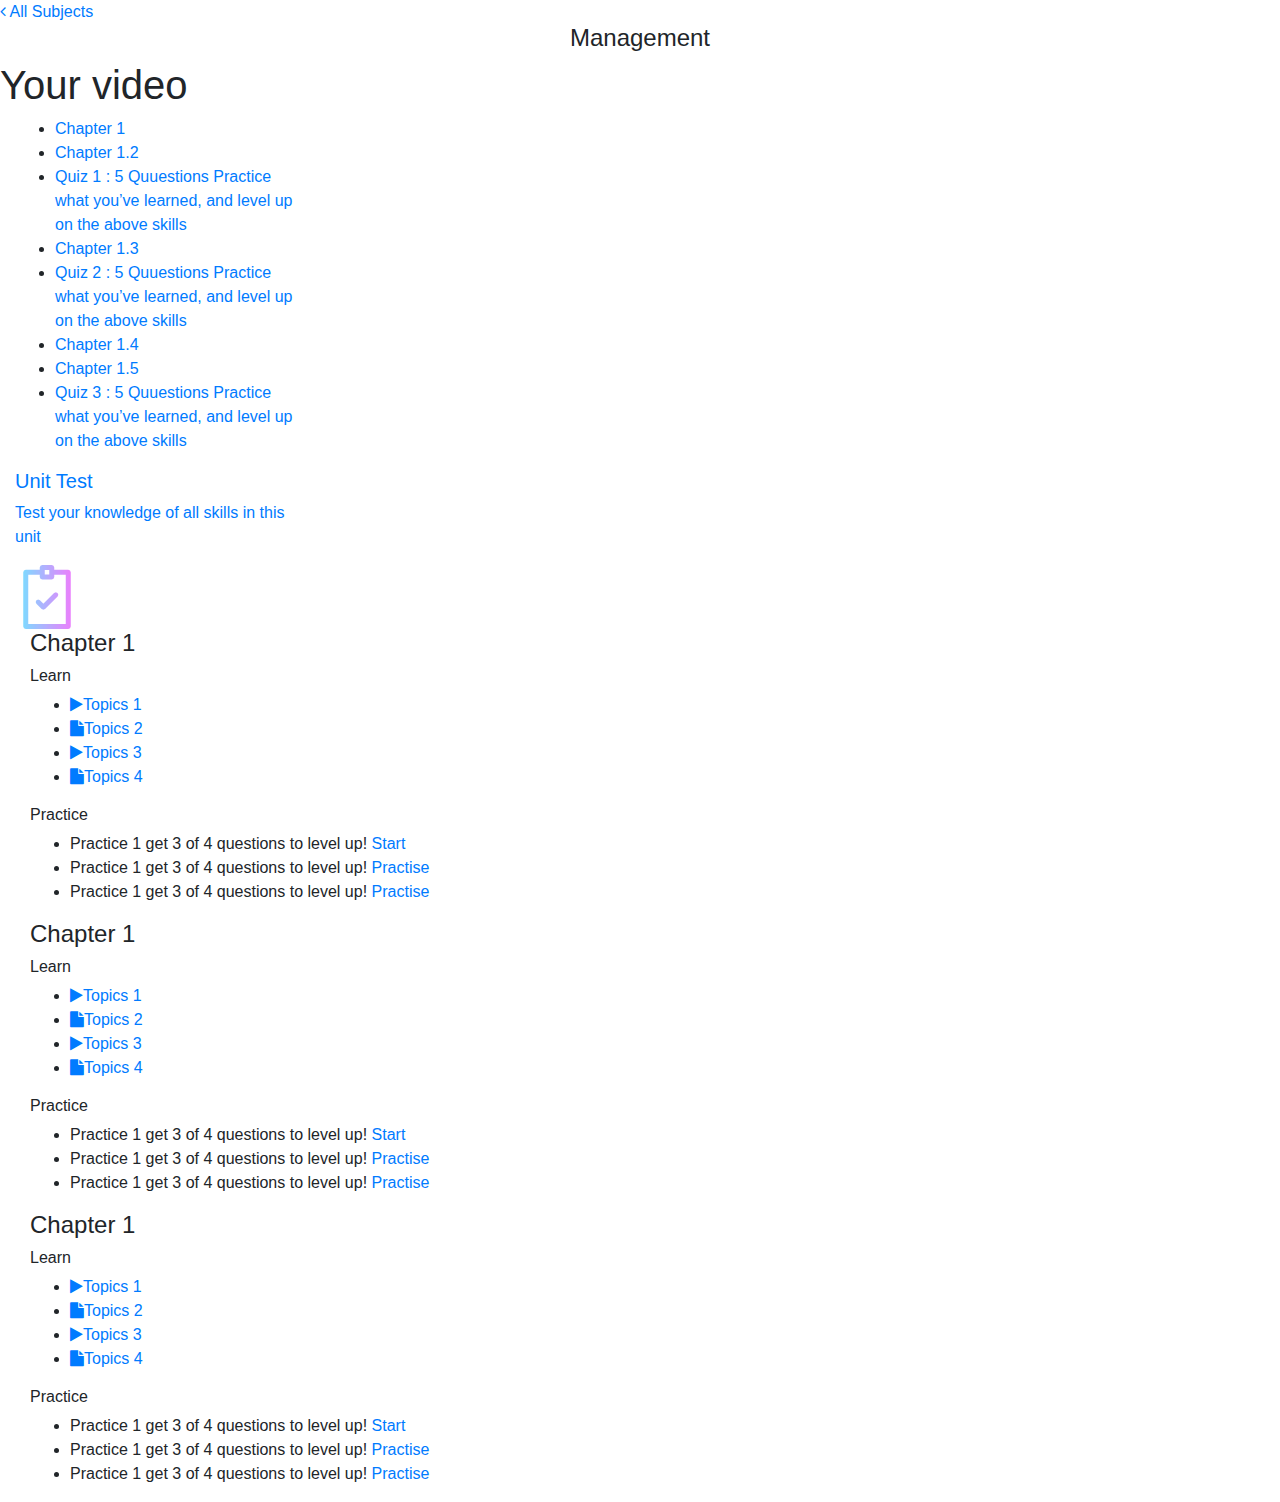
<file: classes.html>
<!DOCTYPE html>
<html lang="en">
  <head>
    <meta charset="utf-8">
    <meta http-equiv="X-UA-Compatible" content="IE=edge">
    <meta name="viewport" content="width=device-width, initial-scale=1">
    <!-- The above 3 meta tags *must* come first in the head; any other head content must come *after* these tags -->
    <title>ICPA</title>

    <!-- Bootstrap -->
    <link href="https://fonts.googleapis.com/css?family=Montserrat:400,500,600,700" rel="stylesheet">
    <link href="css/bootstrap.min.css" rel="stylesheet">
    <link href="css/font-awesome.min.css" rel="stylesheet">
    <link href="css/slick.css" rel="stylesheet">
    <link href="css/style.css" rel="stylesheet">

    <!-- HTML5 shim and Respond.js for IE8 support of HTML5 elements and media queries -->
    <!-- WARNING: Respond.js doesn't work if you view the page via file:// -->
    <!--[if lt IE 9]>
      <script src="https://oss.maxcdn.com/html5shiv/3.7.3/html5shiv.min.js"></script>
      <script src="https://oss.maxcdn.com/respond/1.4.2/respond.min.js"></script>
    <![endif]-->
  </head>
  <body>
      <div class="classes_main">
          <div class="top_bar">
              <div class="container-fixed">
                  <div class="top_bar_class_heading">
                      <div class="previous-class">
                          <a href="" class="previous-class">
                              <i class="fa fa-angle-left"></i>      
                              All Subjects
                          </a>
                      </div>
                      <div class="main-heading text-center">
                          <h4>Management</h4>
                      </div>
                  </div>
              </div>
          </div>
          <div class="top-bar-2">
              <div class="container-fixed">
                  <h1>Your video</h1>
              </div>
          </div>
          <div class="classes-main-area">
              <div class="container-fixed">
                  <div class="col-md-3 no-padding-left">
                      <div class="left-menu-area">
                          <div class="left-nav">
                              <ul class="menu">
                                  <li><a href="" class="class-list">Chapter 1
                                    </a></li>
                                  <li>
                                      <a href="" class="class-list">Chapter 1.2
                                      </a>
                                  </li>
                                  <li class="quiz">
                                      <a href="" class="class-list">Quiz 1 : 5 Quuestions 
                                          <span>
                                              Practice what you’ve learned, and level up on the above skills
                                          </span>
                                      </a>
                                  </li>
                                  <li>
                                      <a href="" class="class-list">Chapter 1.3
                                      </a>
                                  </li>
                                  <li class="quiz">
                                      <a href="" class="class-list">Quiz 2 : 5 Quuestions 
                                          <span>
                                              Practice what you’ve learned, and level up on the above skills
                                          </span>
                                      </a>
                                  </li>
                                  <li>
                                      <a href="" class="class-list">Chapter 1.4 
                                      </a>
                                  </li>
                                  <li>
                                      <a href="" class="class-list">Chapter 1.5
                                      </a>
                                  </li>
                                  <li class="quiz">
                                      <a href="" class="class-list">Quiz 3 : 5 Quuestions 
                                          <span>
                                              Practice what you’ve learned, and level up on the above skills
                                          </span>
                                    </a>
                                  </li>
                              </ul>
                          </div>
                          <div class="test-button-area">
                              <a href="" class="test">
                                  <span class="text-area">
                                      <h5>Unit Test</h5>
                                      <p>Test your knowledge of all skills in this unit</p>
                                  </span>
                                  <span class="icon-area">
                                      <img src="images/test.png" alt="">
                                  </span>
                                  <span class="clearfix"></span>
                              </a>
                          </div>
                      </div>
                  </div>
                  <div class="col-md-9 no-padding-right">
                      <div class="classes-details">
                          <div class="col-md-6">
                              <div class="leactures_and_videos">
                                  <h4 class="heading">Chapter 1</h4>
                                  <h6>Learn</h6>
                                  <ul>
                                    <li><a href=""><i class="fa fa-play"></i>Topics 1</a></li>
                                    <li><a href=""><i class="fa fa-file"></i>Topics 2</a></li>
                                    <li><a href=""><i class="fa fa-play"></i>Topics 3</a></li>
                                    <li><a href=""><i class="fa fa-file"></i>Topics 4</a></li>
                                  </ul>
                              </div>
                          </div>
                          <div class="col-md-6">
                              <div class="pratice-area">
                                  <h6>Practice</h6>
                                  <ul class="practise-main">
                                      <li class="start">
                                          <div class="practise-iner">
                                              <span class="heading">Practice 1</span>
                                              <span class="level">get 3 of 4 questions to level up!</span>
                                              <a href="" class="button-practise">Start</a>
                                          </div>
                                      </li>
                                      <li>
                                          <div class="practise-iner">
                                              <span class="heading">Practice 1</span>
                                              <span class="level">get 3 of 4 questions to level up!</span>
                                              <a href="" class="button-practise">Practise</a>
                                          </div>
                                      </li>
                                      <li>
                                          <div class="practise-iner">
                                              <span class="heading">Practice 1</span>
                                              <span class="level">get 3 of 4 questions to level up!</span>
                                              <a href="" class="button-practise">Practise</a>
                                          </div>
                                      </li>
                                  </ul>
                              </div>
                          </div>
                          <div class="clearfix"></div>
                      </div> 
                      <div class="classes-details">
                          <div class="col-md-6">
                              <div class="leactures_and_videos">
                                  <h4 class="heading">Chapter 1</h4>
                                  <h6>Learn</h6>
                                  <ul>
                                    <li><a href=""><i class="fa fa-play"></i>Topics 1</a></li>
                                    <li><a href=""><i class="fa fa-file"></i>Topics 2</a></li>
                                    <li><a href=""><i class="fa fa-play"></i>Topics 3</a></li>
                                    <li><a href=""><i class="fa fa-file"></i>Topics 4</a></li>
                                  </ul>
                              </div>
                          </div>
                          <div class="col-md-6">
                              <div class="pratice-area">
                                  <h6>Practice</h6>
                                  <ul class="practise-main">
                                      <li class="start">
                                          <div class="practise-iner">
                                              <span class="heading">Practice 1</span>
                                              <span class="level">get 3 of 4 questions to level up!</span>
                                              <a href="" class="button-practise">Start</a>
                                          </div>
                                      </li>
                                      <li>
                                          <div class="practise-iner">
                                              <span class="heading">Practice 1</span>
                                              <span class="level">get 3 of 4 questions to level up!</span>
                                              <a href="" class="button-practise">Practise</a>
                                          </div>
                                      </li>
                                      <li>
                                          <div class="practise-iner">
                                              <span class="heading">Practice 1</span>
                                              <span class="level">get 3 of 4 questions to level up!</span>
                                              <a href="" class="button-practise">Practise</a>
                                          </div>
                                      </li>
                                  </ul>
                              </div>
                          </div>
                          <div class="clearfix"></div>
                      </div>
                      <div class="classes-details">
                          <div class="col-md-6">
                              <div class="leactures_and_videos">
                                  <h4 class="heading">Chapter 1</h4>
                                  <h6>Learn</h6>
                                  <ul>
                                    <li><a href=""><i class="fa fa-play"></i>Topics 1</a></li>
                                    <li><a href=""><i class="fa fa-file"></i>Topics 2</a></li>
                                    <li><a href=""><i class="fa fa-play"></i>Topics 3</a></li>
                                    <li><a href=""><i class="fa fa-file"></i>Topics 4</a></li>
                                  </ul>
                              </div>
                          </div>
                          <div class="col-md-6">
                              <div class="pratice-area">
                                  <h6>Practice</h6>
                                  <ul class="practise-main">
                                      <li class="start">
                                          <div class="practise-iner">
                                              <span class="heading">Practice 1</span>
                                              <span class="level">get 3 of 4 questions to level up!</span>
                                              <a href="" class="button-practise">Start</a>
                                          </div>
                                      </li>
                                      <li>
                                          <div class="practise-iner">
                                              <span class="heading">Practice 1</span>
                                              <span class="level">get 3 of 4 questions to level up!</span>
                                              <a href="" class="button-practise">Practise</a>
                                          </div>
                                      </li>
                                      <li>
                                          <div class="practise-iner">
                                              <span class="heading">Practice 1</span>
                                              <span class="level">get 3 of 4 questions to level up!</span>
                                              <a href="" class="button-practise">Practise</a>
                                          </div>
                                      </li>
                                  </ul>
                              </div>
                          </div>
                          <div class="clearfix"></div>
                      </div>
                  </div>
                  <div class="clearfix"></div>
              </div>
          </div>
      </div>



      


    <!-- jQuery (necessary for Bootstrap's JavaScript plugins) -->
    <script src="https://ajax.googleapis.com/ajax/libs/jquery/1.12.4/jquery.min.js"></script>
    <!-- Include all compiled plugins (below), or include individual files as needed -->
    <script src="js/bootstrap.min.js"></script>
    <script src="js/slick.min.js"></script>
    <script src="js/custom.js"></script>
  </body>
</html>
</file>
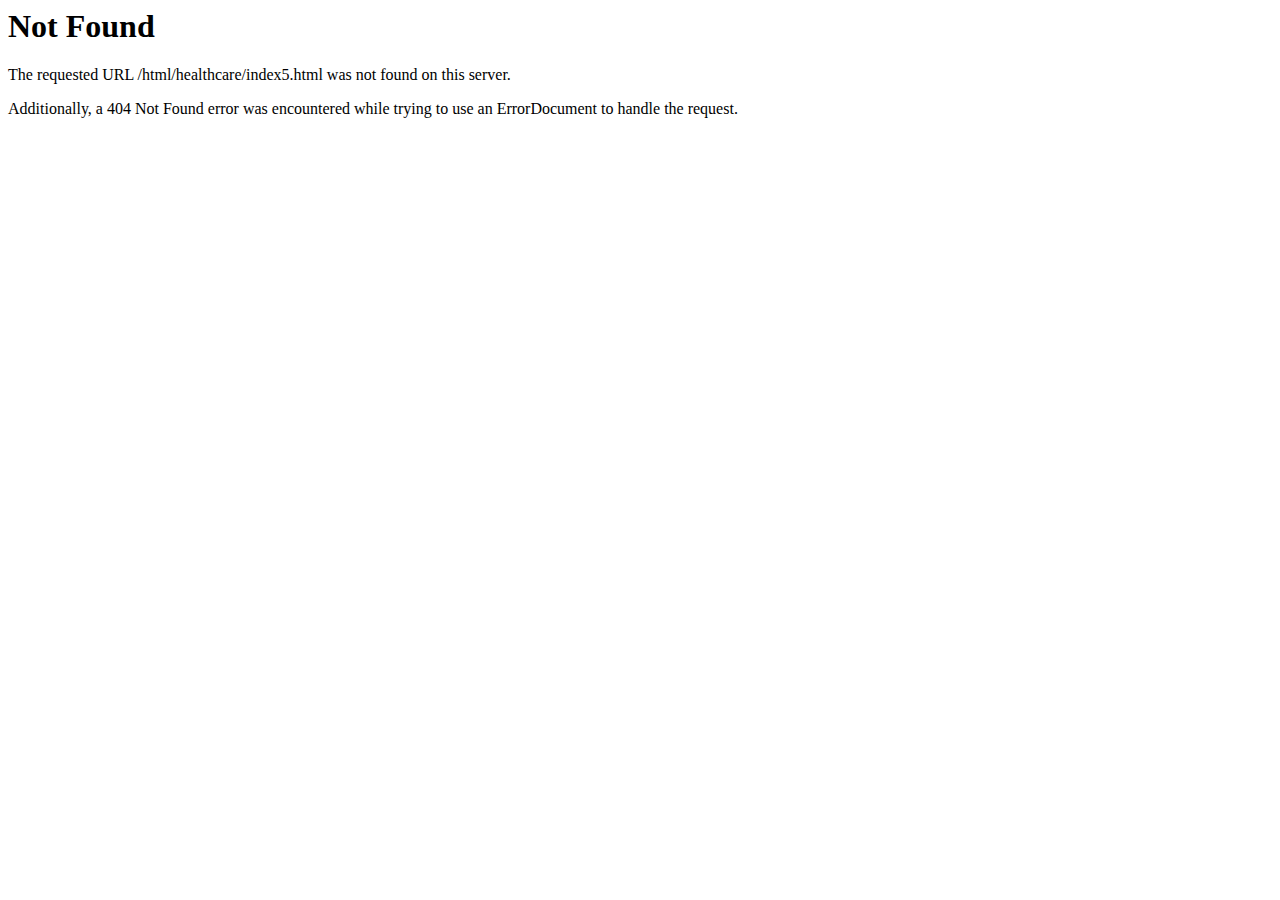
<file: index5.html>
<!DOCTYPE HTML PUBLIC "-//IETF//DTD HTML 2.0//EN">
<html><head>
<title>404 Not Found</title>
</head><body>
<h1>Not Found</h1>
<p>The requested URL /html/healthcare/index5.html was not found on this server.</p>
<p>Additionally, a 404 Not Found
error was encountered while trying to use an ErrorDocument to handle the request.</p>
</body></html>
</file>
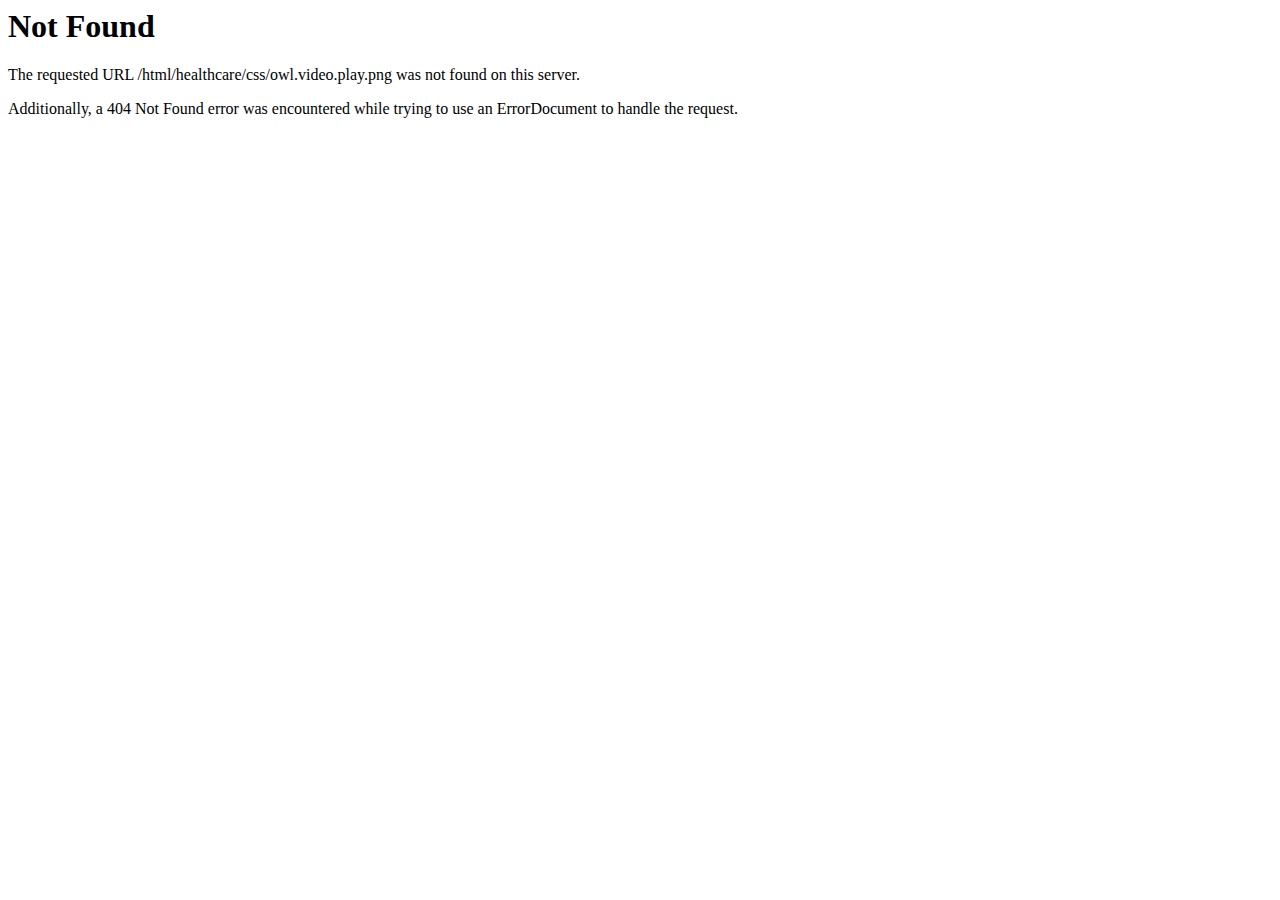
<file: css/owl.video.play.html>
<!DOCTYPE HTML PUBLIC "-//IETF//DTD HTML 2.0//EN">
<html><head>
<title>404 Not Found</title>
</head><body>
<h1>Not Found</h1>
<p>The requested URL /html/healthcare/css/owl.video.play.png was not found on this server.</p>
<p>Additionally, a 404 Not Found
error was encountered while trying to use an ErrorDocument to handle the request.</p>
</body></html>
</file>
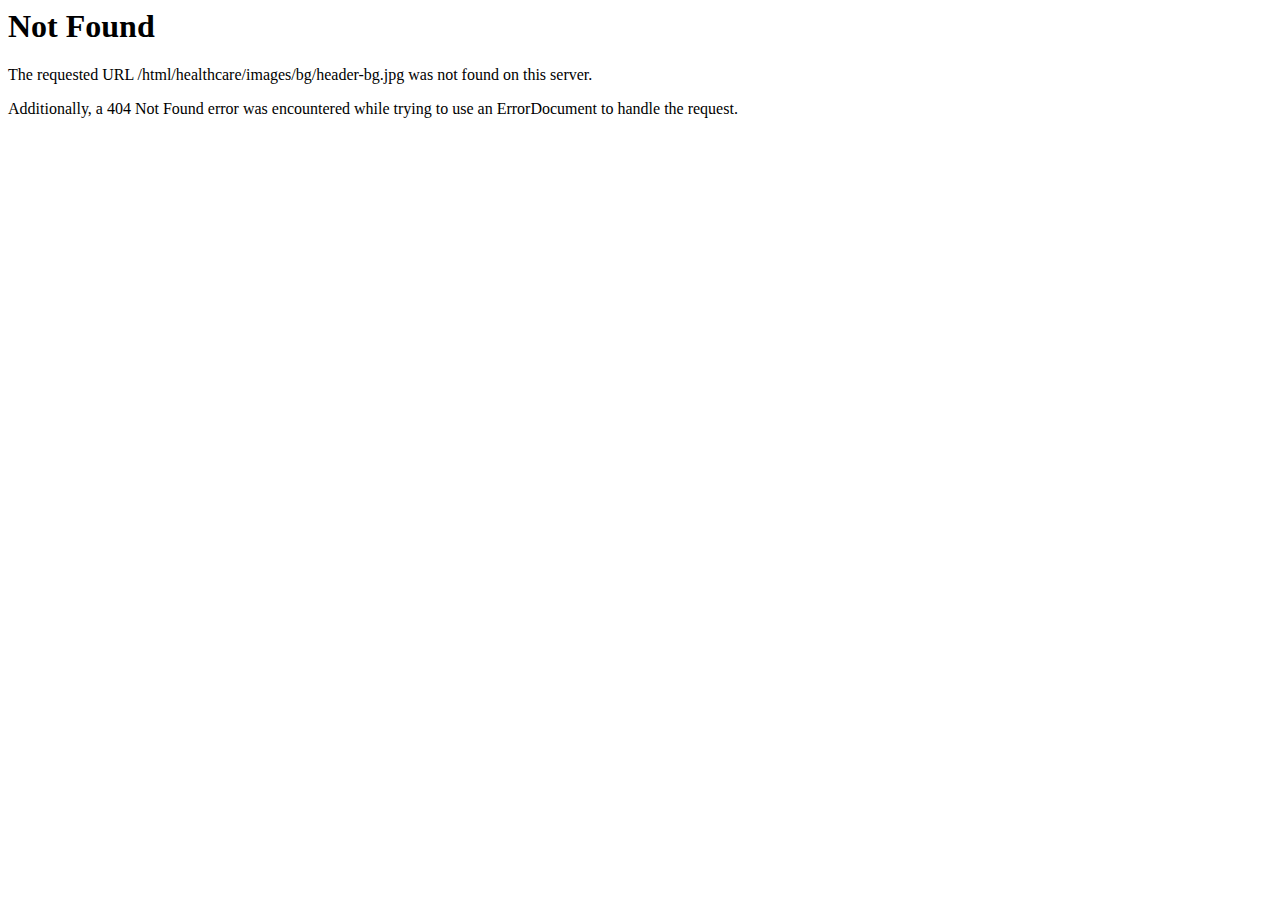
<file: images/bg/header-bg.html>
<!DOCTYPE HTML PUBLIC "-//IETF//DTD HTML 2.0//EN">
<html><head>
<title>404 Not Found</title>
</head><body>
<h1>Not Found</h1>
<p>The requested URL /html/healthcare/images/bg/header-bg.jpg was not found on this server.</p>
<p>Additionally, a 404 Not Found
error was encountered while trying to use an ErrorDocument to handle the request.</p>
</body></html>
</file>
<file: css/style.css>
body{
  font-family: 'Poppins', sans-serif !important;
}
h1.heading {
    color: #fff;
    position: relative;
    z-index: 11;
}
p.text {
  position: relative;
    color: #fff;
    text-align: justify;
    font-size: 14px;
    z-index: 11;
}
section.bg{
  position: relative;
}
section.bg:before{
      position: absolute;
    content: "";
    left: 0;
    top: 0;
    width: 100%;
    height: 100%;
    background: #0000008a;
    z-index: 1;
}
img.slider-img{width: 100%;height: 215px;object-fit: cover;}
button.slick-next.slick-arrow {
    position: absolute;
    top: 50%;
    right: 20px;
    color: transparent;
    width: 45px;
    height: 45px;
    border: none;
    background: #ff002385;
    -webkit-transform: translateY(-50%);
    -ms-transform: translateY(-50%);
    transform: translateY(-50%);
    border-radius: 50%;
    z-index: 11;
}
button.slick-prev.slick-arrow {
    position: absolute;
    top: 50%;
    left: 20px;
    color: transparent;
    width: 45px;
    height: 45px;
    border: none;
    background: #ff002385;
    -webkit-transform: translateY(-50%);
    -ms-transform: translateY(-50%);
    transform: translateY(-50%);
    border-radius: 50%;
    z-index: 11;
}
button.slick-prev.slick-arrow:before {
    position: absolute;
    content: "\f104";
    left: 11px;
    top: -5px;
    font-family: 'FontAwesome';
    color: #fff;
    font-size: 50px;
}
button.slick-next.slick-arrow:before {
    position: absolute;
    content: "\f105";
    right: 11px;
    top: -5px;
    font-family: 'FontAwesome';
    color: #fff;
    font-size: 50px;
}
ul.slick-dots li button {
    position: relative;
    color: transparent;
    background: transparent;
    -webkit-box-shadow: none;
    box-shadow: none;
    border-radius: 50%;
    outline: none;
    width: 24px;
    height: 24px;
    border: none;
}
</file>
